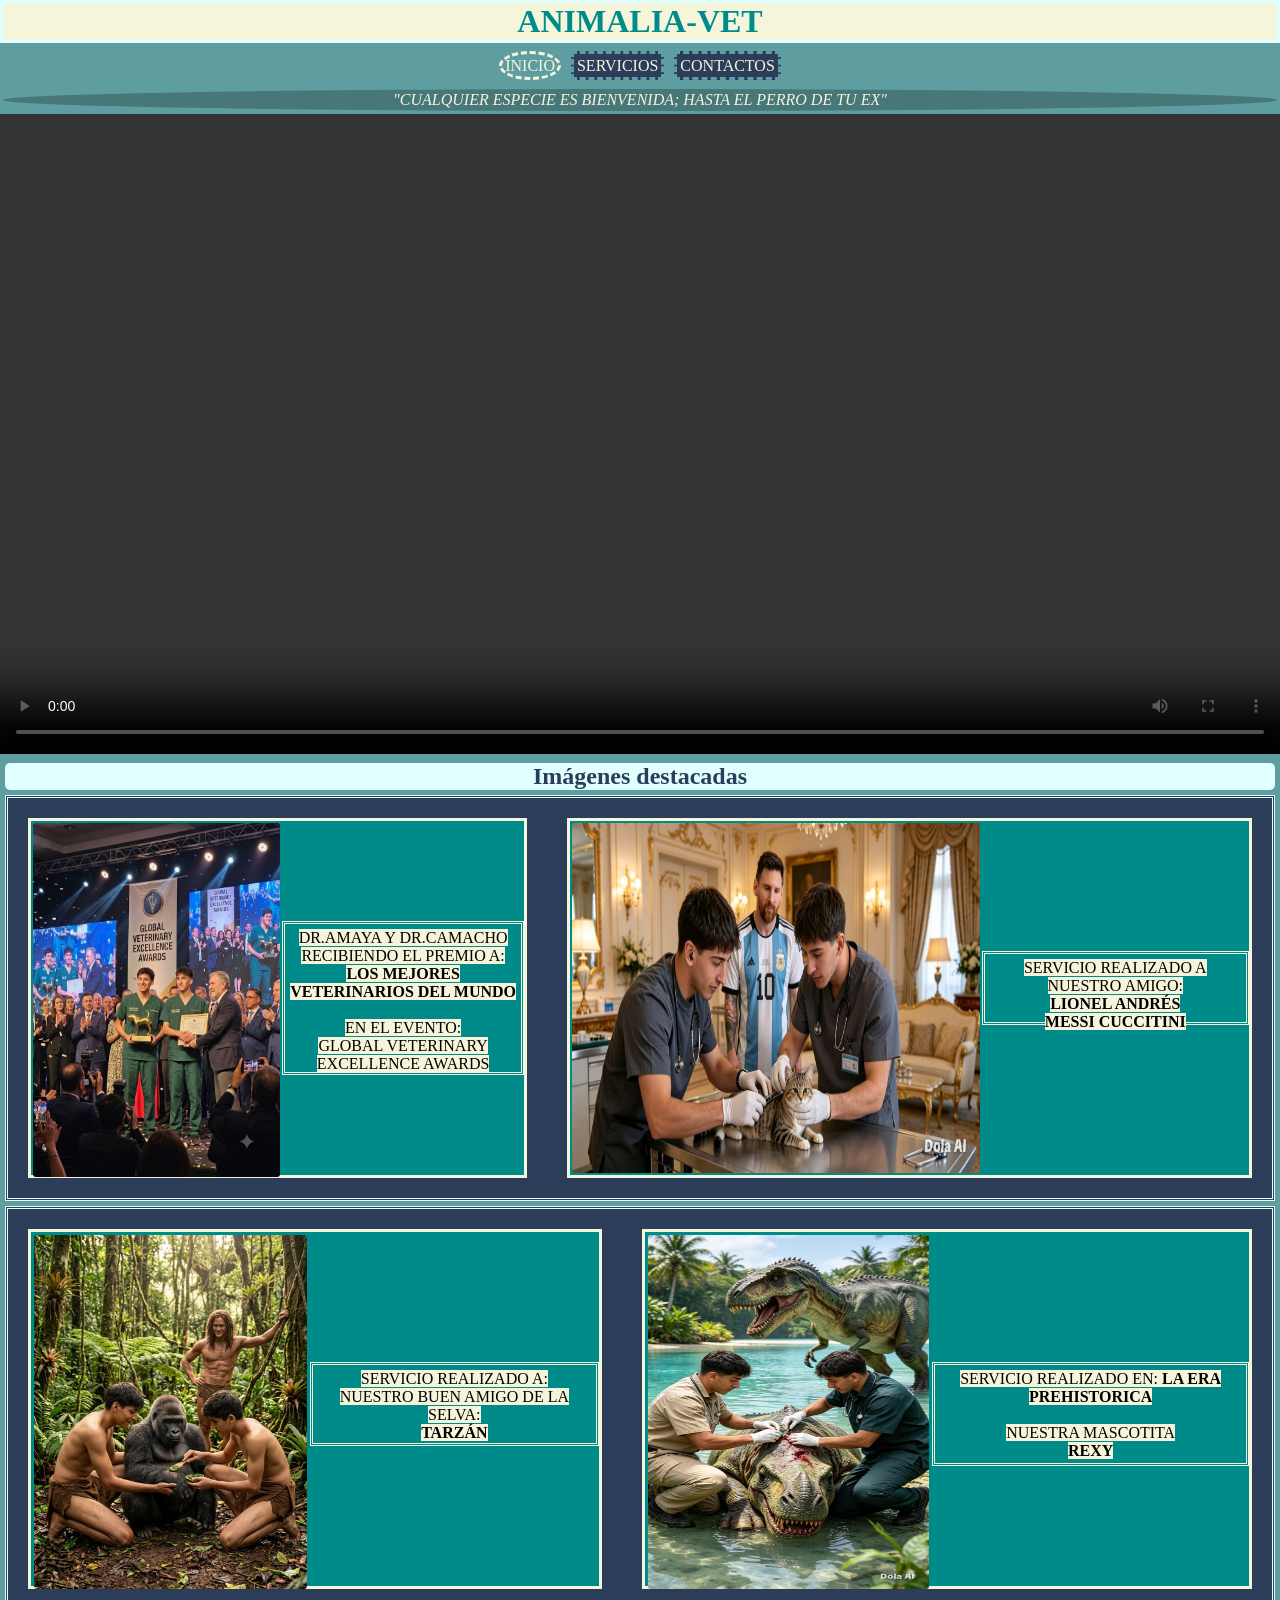
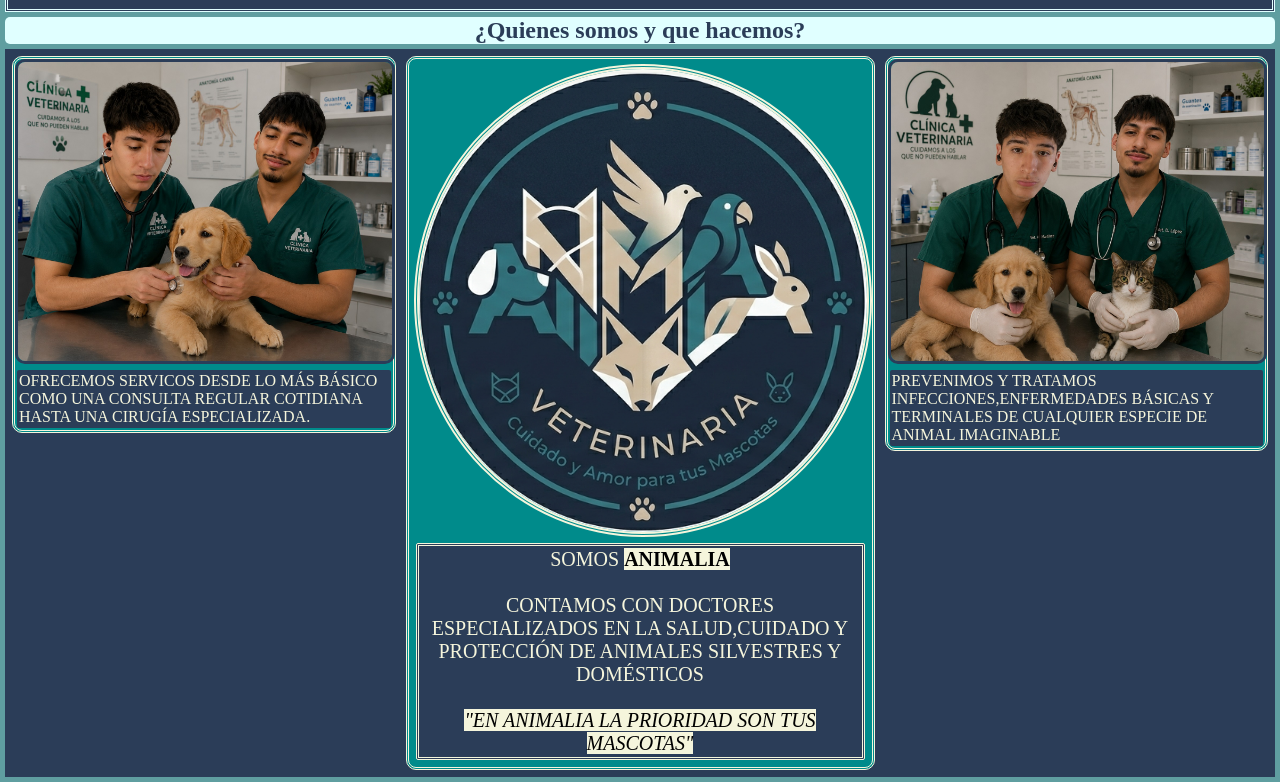
<file: index.html>
<!DOCTYPE html>
<html>
<head>
	<meta charset="utf-8">
	<meta name="viewport" content="width=device-width, initial-scale=1">
	<title>Animalia</title>
	<link rel="stylesheet" type="text/css" href="EstilosIN.css">
</head>

<body>

<header>
	<h1>ANIMALIA-VET</h1>
</header>


<body>

 <nav>
 	<a href="index.html" class="inicio">INICIO</a>
	<a href="Servicios.html">SERVICIOS</a>
	<a href="Contactos.html">CONTACTOS</a>
 </nav>

 <p class="slogan">
 	<i>
 	"CUALQUIER ESPECIE ES BIENVENIDA; HASTA EL PERRO DE TU EX"
    </i>
 </p>

 <video controls width="100%">
  <source src="Animacion.mp4" type="video/mp4">
 </video>

<h2>
Imágenes destacadas
</h2>

 <article>
 	<div class="caja1">
 		<img src="premio.jpg">
 		<p>
 			<mark>
 				DR.AMAYA Y DR.CAMACHO RECIBIENDO EL PREMIO A:<br>
 				<b>LOS MEJORES VETERINARIOS DEL MUNDO</b>
 				<br><br>
 				EN EL EVENTO:
 				<br>GLOBAL VETERINARY EXCELLENCE AWARDS
 			</mark>
 		</p>
 	</div>
 	<div class="caja2">
 		<img src="Messi.jpeg">
 		<p>
 			<mark>
 				SERVICIO REALIZADO A NUESTRO AMIGO:
 				<br>
 				<b>LIONEL ANDRÉS<br>MESSI CUCCITINI</b>
 				</mark>
 			</p>
 	</div>

 </article>

  <main>

 	<div class="caja3">
 		<img src="Tarzán.jpeg">
 		<p>
 			<mark>
 				SERVICIO REALIZADO A:
 				<br
 				>NUESTRO BUEN AMIGO DE LA SELVA:
 				<br>
 				<b>TARZÁN</b>
 			</mark>
 		</p>
 	</div>

 	<div class="caja4">
 		<img src="Dinosaurio.jpeg">
 		<p>
 			<mark>
 				SERVICIO REALIZADO EN:
 				<b>LA ERA PREHISTORICA</b>
 				<br><br>
 				NUESTRA MASCOTITA
 				<br>
 				<b>REXY</b>
 			</mark>
 		</p>
 	</div>

 </main>

<h2>¿Quienes somos y que hacemos?</h2>

<section>
	<div class="caja5">
		<img src="Presnetacion2.jpeg">
		<p>
		    OFRECEMOS SERVICOS DESDE LO MÁS BÁSICO COMO UNA CONSULTA REGULAR COTIDIANA HASTA UNA CIRUGÍA ESPECIALIZADA.
	    </p>
	</div>
	<div class="caja6">
		<img src="logo2.jpg.png">
		<p>
			SOMOS <mark><b>ANIMALIA</b></mark>
			<br><br>
			CONTAMOS CON DOCTORES ESPECIALIZADOS EN LA SALUD,CUIDADO Y PROTECCIÓN DE ANIMALES SILVESTRES Y DOMÉSTICOS 
			<br><br>
		    <i><mark>"EN ANIMALIA LA PRIORIDAD SON TUS MASCOTAS"</mark></i>
		</p>
	</div>
	<div class="caja7">
		<img src="Presentacion.jpeg">
		<p>
		   PREVENIMOS Y TRATAMOS INFECCIONES,ENFERMEDADES BÁSICAS Y TERMINALES DE CUALQUIER ESPECIE DE ANIMAL IMAGINABLE
	    </p>
	</div>
</section>

</body>

</html>
</file>
<file: EstilosIN.css>
*{
	margin: 0px;
}
header{
  text-align: center;
  background: beige;
}
h1{
	border: solid lightcyan;
	color: darkcyan;
}
nav{
	text-align: center;
	padding: 4px;
	margin: 10px;
}
a{
	background: #2b3d58;
	border-radius: 2px ;
	color: beige;
	margin: 3px;
	padding: 3px;
	border: dashed cadetblue;
    text-decoration: none;
}
.inicio{
	background: cadetblue;
	border-radius: 50%;
	color: beige;
	margin: 3px;
	padding: 3px;
	border: dashed beige;
	text-decoration: none;
}

a:hover{
	background: cadetblue;
	border-radius: 50%;
	color: beige;
	margin: 3px;
	padding: 10px;
	border: dashed beige;
	text-decoration: none;
}
body{
	background: cadetblue;
}
.slogan {
	text-align: center;
	color: beige;
	background: rgba(0, 0, 0, 0.25);
	border-radius: 50%;
	margin: 3px;
	padding: 2PX;
}
h2{
	margin: 5px;
	color: #2b3d58;
	text-align: center;
	background: lightcyan;
	border-radius: 5px;
	padding:
}
article{
	display: flex;
	background: #2b3d58;
	height: 400px;
	margin: 5px;
	border: double lightcyan;
}
.caja1{
	display:flex;
	background: darkcyan;
	border: solid beige;
	margin: 20px;
}
.caja1:hover{
	display:flex;
	background: darkcyan;
	border: solid #2b3d58;
	margin: 5px;
	width: 70%;
}

.caja1 img{
	border-radius:3px;
	height: 100%;
	width: 50%;
	margin: 2px;
}

.caja1 p{
	text-align: center;
	color: beige;
	margin-top: 100PX;
	margin-bottom: 100px;
	padding: 5px;
	border: double beige;
}
.caja1 mark{
	background-color: beige;
}
.caja2{
	display:flex;
	background: darkcyan;
	border: solid beige;
	margin: 20px;
}

.caja2:hover{
	display:flex;
	background: darkcyan;
	border: solid #2b3d58;
	margin: 5px;
	width: 70%;
}

.caja2 img{
	border-radius: 3px;
	height: 99%;
	width: 60%;
	margin: 2px;
}

.caja2 p{
	text-align: center;
	color: beige;
	margin-top: 130px;
	margin-bottom: 150px;
	padding: 5px;
	border: double beige;
}

.caja2 mark{
	background-color: beige;
}

main{
	display: flex;
	background: #2b3d58;
	height: 400px;
	margin: 5px;
	border: double lightcyan;
}
.caja3{
  display:flex;
	background: darkcyan;
	border: solid beige;
	margin: 20px;
}

.caja3:hover{
	display:flex;
	background: darkcyan;
	border: solid #2b3d58;
	margin: 5px;
	width: 45%;
}

.caja3 img{
	height: 100%;
	width: 50%; 
	border-radius:3px;
	margin: 3px;
}

.caja3 p{
	text-align: center;
	color: beige;
	margin-top: 130px;
	margin-bottom: 140px;
	padding: 5px;
	border: double beige;
}

.caja3 mark{
	background-color: beige;

}
.caja4{
	display:flex;
	background: darkcyan;
	border: solid beige;
	margin: 20px;
}

.caja4:hover{
	display:flex;
	background: darkcyan;
	border: solid #2b3d58;
	margin: 5px;
	width: 65%;
}

.caja4 img{ 
	width: 60%;
	height: 100%; 
	border-radius:3px ;
	margin: 3px;
}
.caja4 p{
	text-align: center;
	margin-top: 130px;
	margin-bottom: 120px;
	padding: 5px;
	border: double beige;
}
.caja4 mark{
	background-color: beige;
}

section{
	display: flex;
	background: #2b3d58;
	margin: 5px;
	padding: 2px;
}
.caja5{
	background: darkcyan;
	border: double beige;
	margin: 5px;
	width: 50%;
	height: 50%;
	border-radius: 10px;
}

.caja5:hover{
  width: 50%;
  height: 50%;
  margin: 5px;	
	background: darkcyan;
	border: solid lightcyan;
	border-radius:3px;
	border-radius: 10px;
}
.caja5 img{
	width: 99%;
	height: 50%;
	border-radius: 10px;
	border: solid #2b3d58;
}
.caja5 img:hover{
	width: 99%;
	height: 50%;
	border-radius: 10px;
	border: solid beige;
}
.caja5 p{
	padding: 2px;
	margin: 2px;
	border-radius: 2px;
	background: #2b3d58;
	color: beige;
}
.caja6{
	background: darkcyan;
	border: double beige;
	margin: 5px;
	width: 60%;
	height: 50%;
	border-radius: 10px;
	padding:5px ;
}

.caja6:hover{
	width: 60%;
	height: 50%;
  margin: 5px;	
	background: darkcyan;
	border: solid lightcyan;
	border-radius: 10px;
}
.caja6 img{
	width: 99%;
	height: 45%;
	border-radius: 50%;
	border: double beige 5px;
}
.caja6 img:hover{
	width: 99%;
	height: 45%;
	border-radius: 50%;
	border: solid beige 5px;
}
.caja6 p{
	text-align: center;
	font-size: 20px;
	background: #2b3d58;
	border-radius: 2px;
	padding: 2px;
	margin: 2px;
	color: beige;
	border: double beige;
}
.caja6 mark{
	background-color: beige;
}
.caja7{
	background: darkcyan;
	border: double beige;
	margin: 5px;
	width: 50%;
	height: 50%;
	border-radius: 10px;
}

.caja7:hover{
	width: 50%;
	height: 50%;
  margin: 5px;	
	background: darkcyan;
	border: solid lightcyan;
	border-radius:3px;
	border-radius: 10px;
}
.caja7 img{
	width: 99%;
	height: 50%;
	border-radius: 10px;
	border: solid #2b3d58;
}
.caja7 img:hover{
	width: 99%;
	height: 50%;
	border-radius: 10px;
	border: solid beige;
}
.caja7 p{
	background: #2b3d58;
	color: beige;
	border-radius: 2px;
	padding: 2px;
	margin: 2px;
}
</file>
